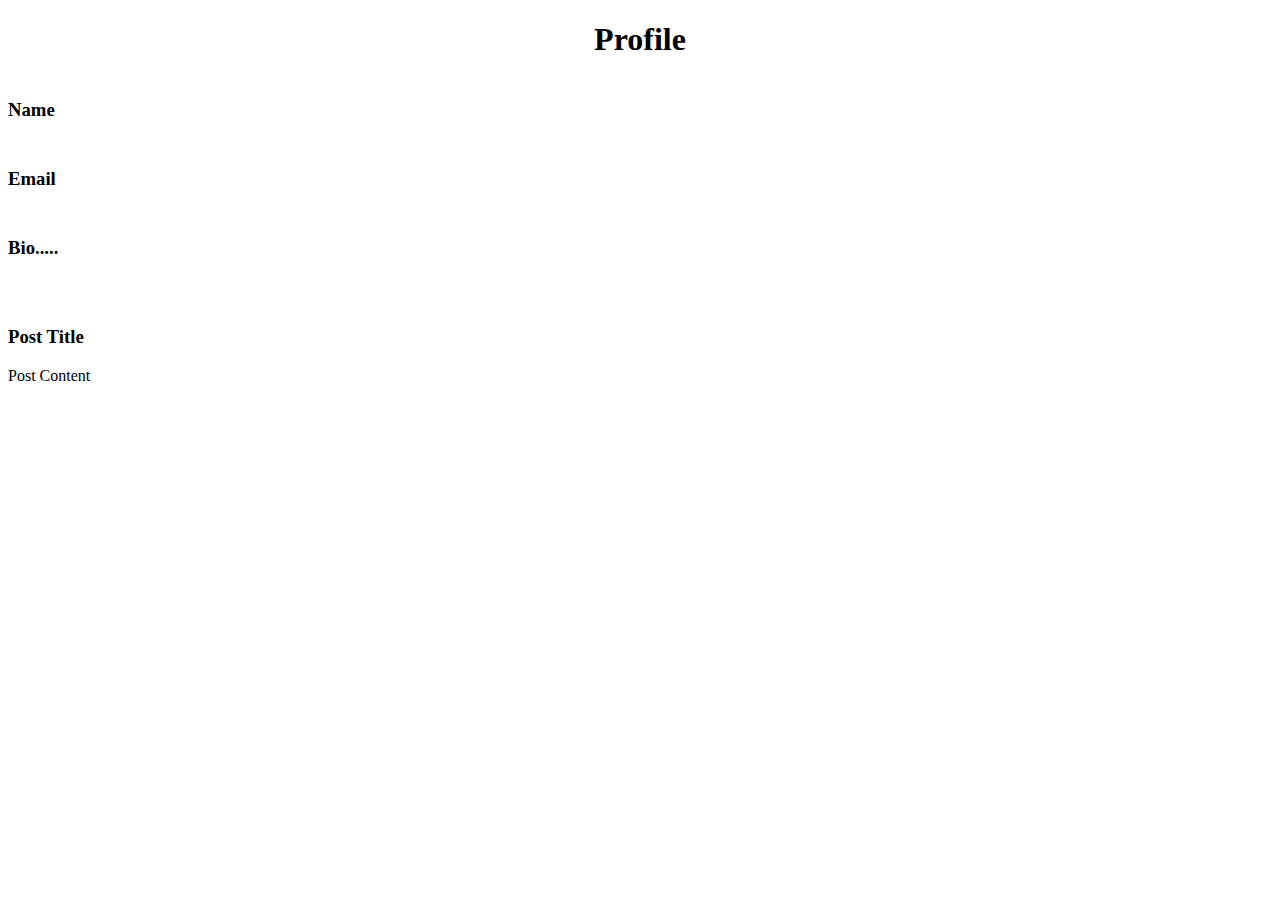
<file: ^6/html/profile.html>
<!DOCTYPE html>
<html>
<head>
    <meta charset="UTF-8">
    <meta name="viewport" content="width=device-width, initial-scale=1.0">
    <link rel="stylesheet" href="../css/profile_styles.css">
    <title>Profile</title>
</head>
<body>
    <header>
        <h1>Profile</h1>
    </header>
    <main>
        <div class="profile-info">
            <h3>Name</h3>
            <h3>Email</h3>
            <h3>Bio.....</h3><br>
        </div>
        <div class="posts">
            <div class="post">
                <h3>Post Title</h3>
                <p>Post Content</p>
            </div>  
        </div>
    </main>
</body>
</html>
</file>
<file: ^6/css/profile_styles.css>
h1 {
    justify-content: center;
    text-align: center;
  }
  
.profile-info {
    display: flex;
    flex-direction: column;
    gap: 10px;
}
  
.posts {
    margin-top: 20px;
}
  
.post {
    justify-content: center;
    align-items: center;
}
  
.ranking-post {
    margin-top: 20px;
}
  
.ranking-post ul {
    list-style-type: none;
    padding: 0;
}
  
.ranking-post li {
    padding: 5px 0;
}
</file>
